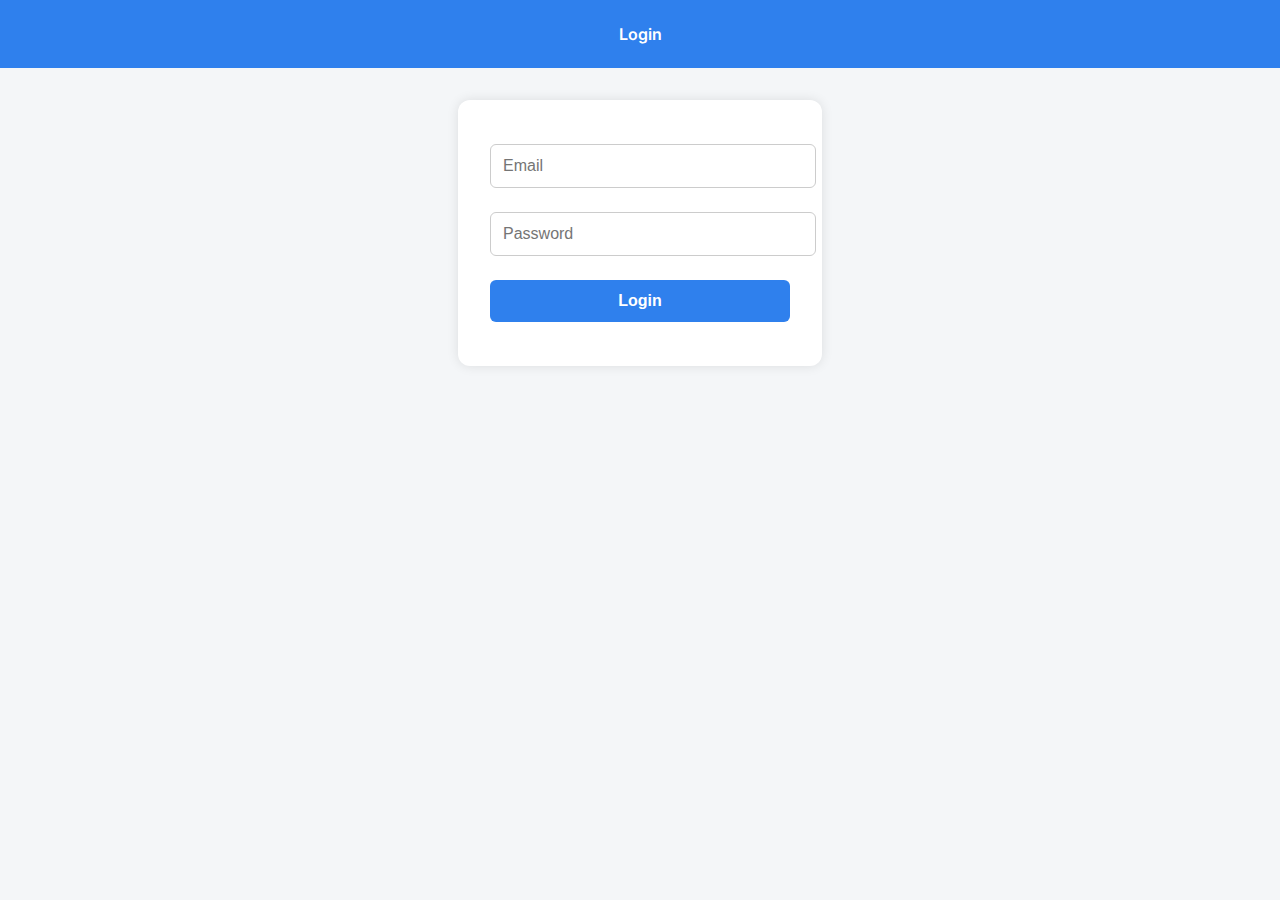
<file: login.html>
<!DOCTYPE html>
<html lang="en">
<head>
  <meta charset="UTF-8">
  <meta name="viewport" content="width=device-width, initial-scale=1.0">
  <title>Login - Botrise Studio</title>
  <link href="https://fonts.googleapis.com/css2?family=Inter:wght@400;600&display=swap" rel="stylesheet">
  <style>
    body { font-family: 'Inter', sans-serif; background: #f4f6f8; display: flex; flex-direction: column; align-items: center; margin: 0; }
    header { width: 100%; background: #2f80ed; color: white; padding: 1.5rem 0; text-align: center; font-weight: 600; }
    form { background: white; padding: 2rem; border-radius: 12px; box-shadow: 0 0 12px rgba(0,0,0,0.1); margin-top: 2rem; width: 300px; }
    input, button { width: 100%; margin: 0.75rem 0; padding: 0.75rem; border-radius: 6px; border: 1px solid #ccc; font-size: 1rem; }
    button { background: #2f80ed; color: white; font-weight: bold; border: none; cursor: pointer; }
  </style>
</head>
<body>
  <header>Login</header>
<form onsubmit="event.preventDefault(); login();">
  <input id="email" type="email" placeholder="Email" required />
  <input id="password" type="password" placeholder="Password" required />
  <button type="submit">Login</button>
</form>
</body>
</html>
</file>
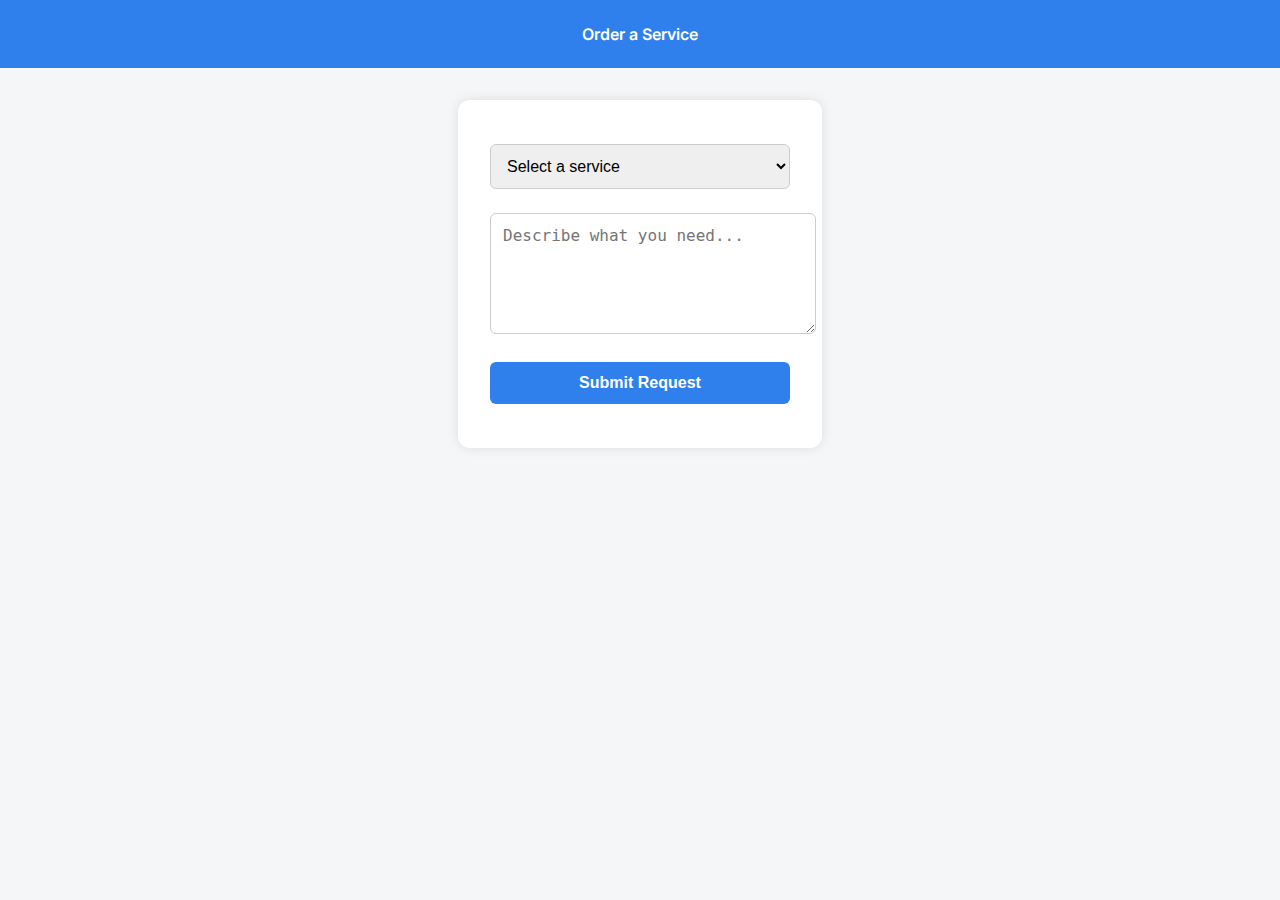
<file: order.html>
<!DOCTYPE html>
<html lang="en">
<head>
  <meta charset="UTF-8">
  <meta name="viewport" content="width=device-width, initial-scale=1.0">
  <title>Order Service - Botrise Studio</title>
  <link href="https://fonts.googleapis.com/css2?family=Inter:wght@400;600&display=swap" rel="stylesheet">
  <style>
    body { font-family: 'Inter', sans-serif; background: #f4f6f8; display: flex; flex-direction: column; align-items: center; margin: 0; }
    header { width: 100%; background: #2f80ed; color: white; padding: 1.5rem 0; text-align: center; font-weight: 600; }
    form { background: white; padding: 2rem; border-radius: 12px; box-shadow: 0 0 12px rgba(0,0,0,0.1); margin-top: 2rem; width: 300px; }
    select, textarea, button { width: 100%; margin: 0.75rem 0; padding: 0.75rem; border-radius: 6px; border: 1px solid #ccc; font-size: 1rem; }
    button { background: #2f80ed; color: white; font-weight: bold; border: none; cursor: pointer; }
  </style>
</head>
<body>
  <header>Order a Service</header>
  <form>
    <select required>
      <option value="">Select a service</option>
      <option>AI Website + Chatbot</option>
      <option>Customer Support Automation</option>
      <option>Data Cleanup & Automation</option>
    </select>
    <textarea placeholder="Describe what you need..." rows="5" required></textarea>
    <button type="submit">Submit Request</button>
  </form>
</body>
</html>
</file>
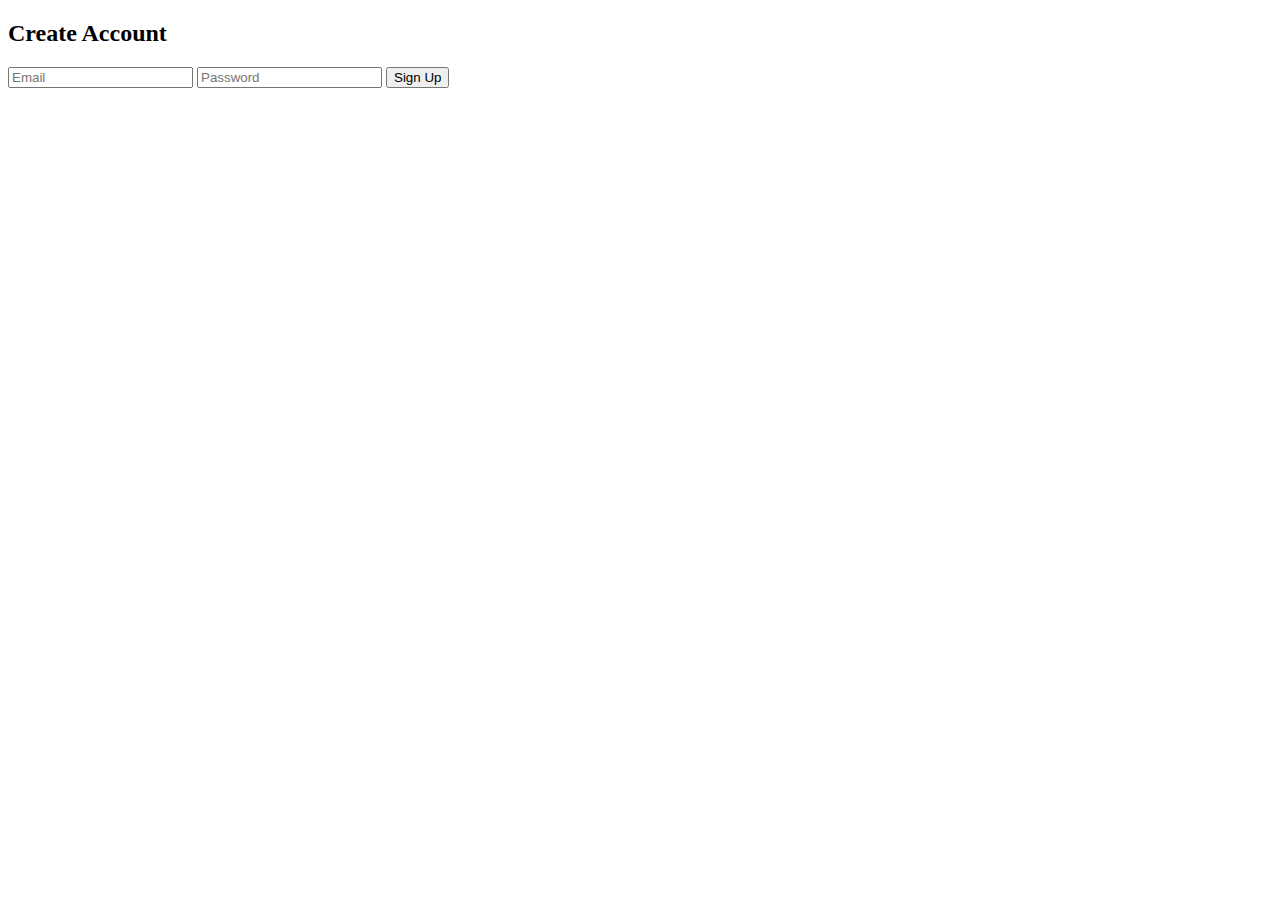
<file: signup.html>
<!DOCTYPE html>
<html lang="en">
<head>
  <meta charset="UTF-8" />
  <meta name="viewport" content="width=device-width, initial-scale=1.0" />
  <title>Sign Up</title>
</head>
<body>
  <h2>Create Account</h2>
  <form id="signupForm">
    <input type="email" placeholder="Email" required />
    <input type="password" placeholder="Password" required />
    <button type="submit">Sign Up</button>
  </form>
</body>
</html>
</file>
